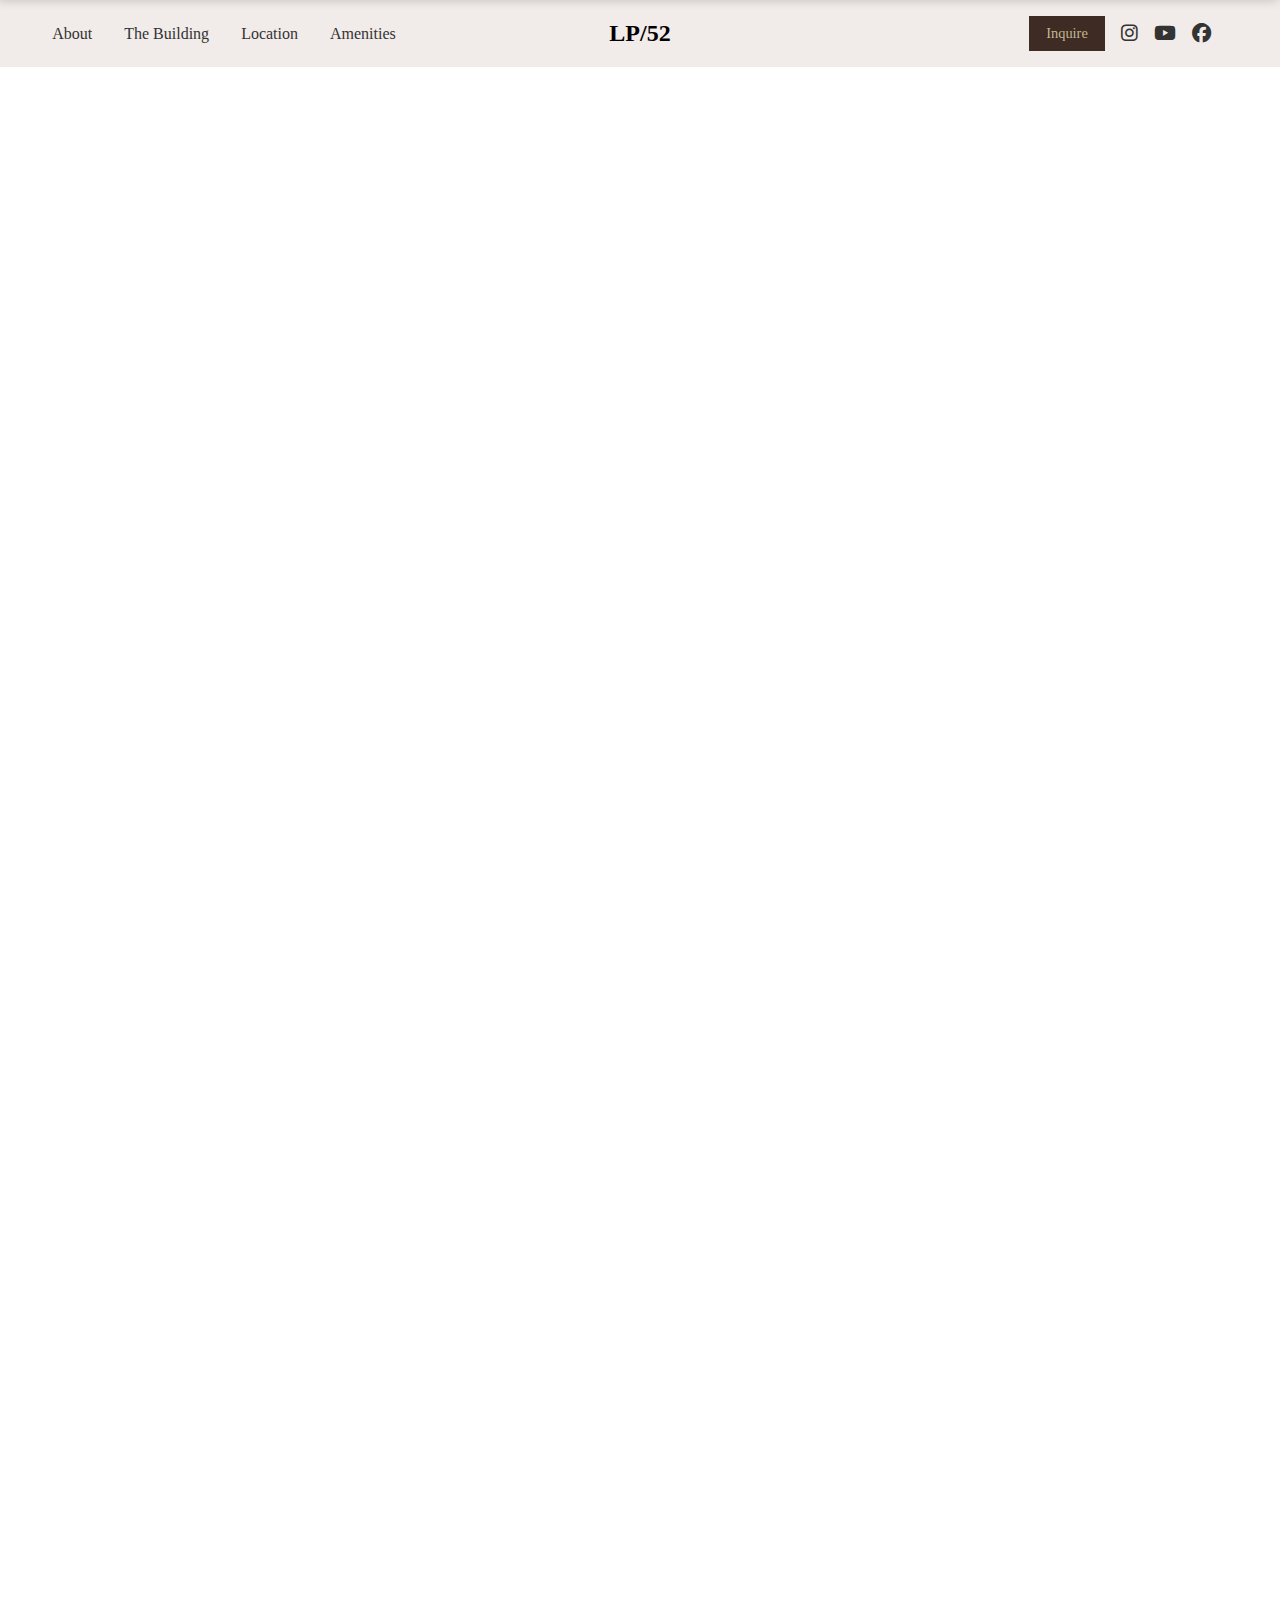
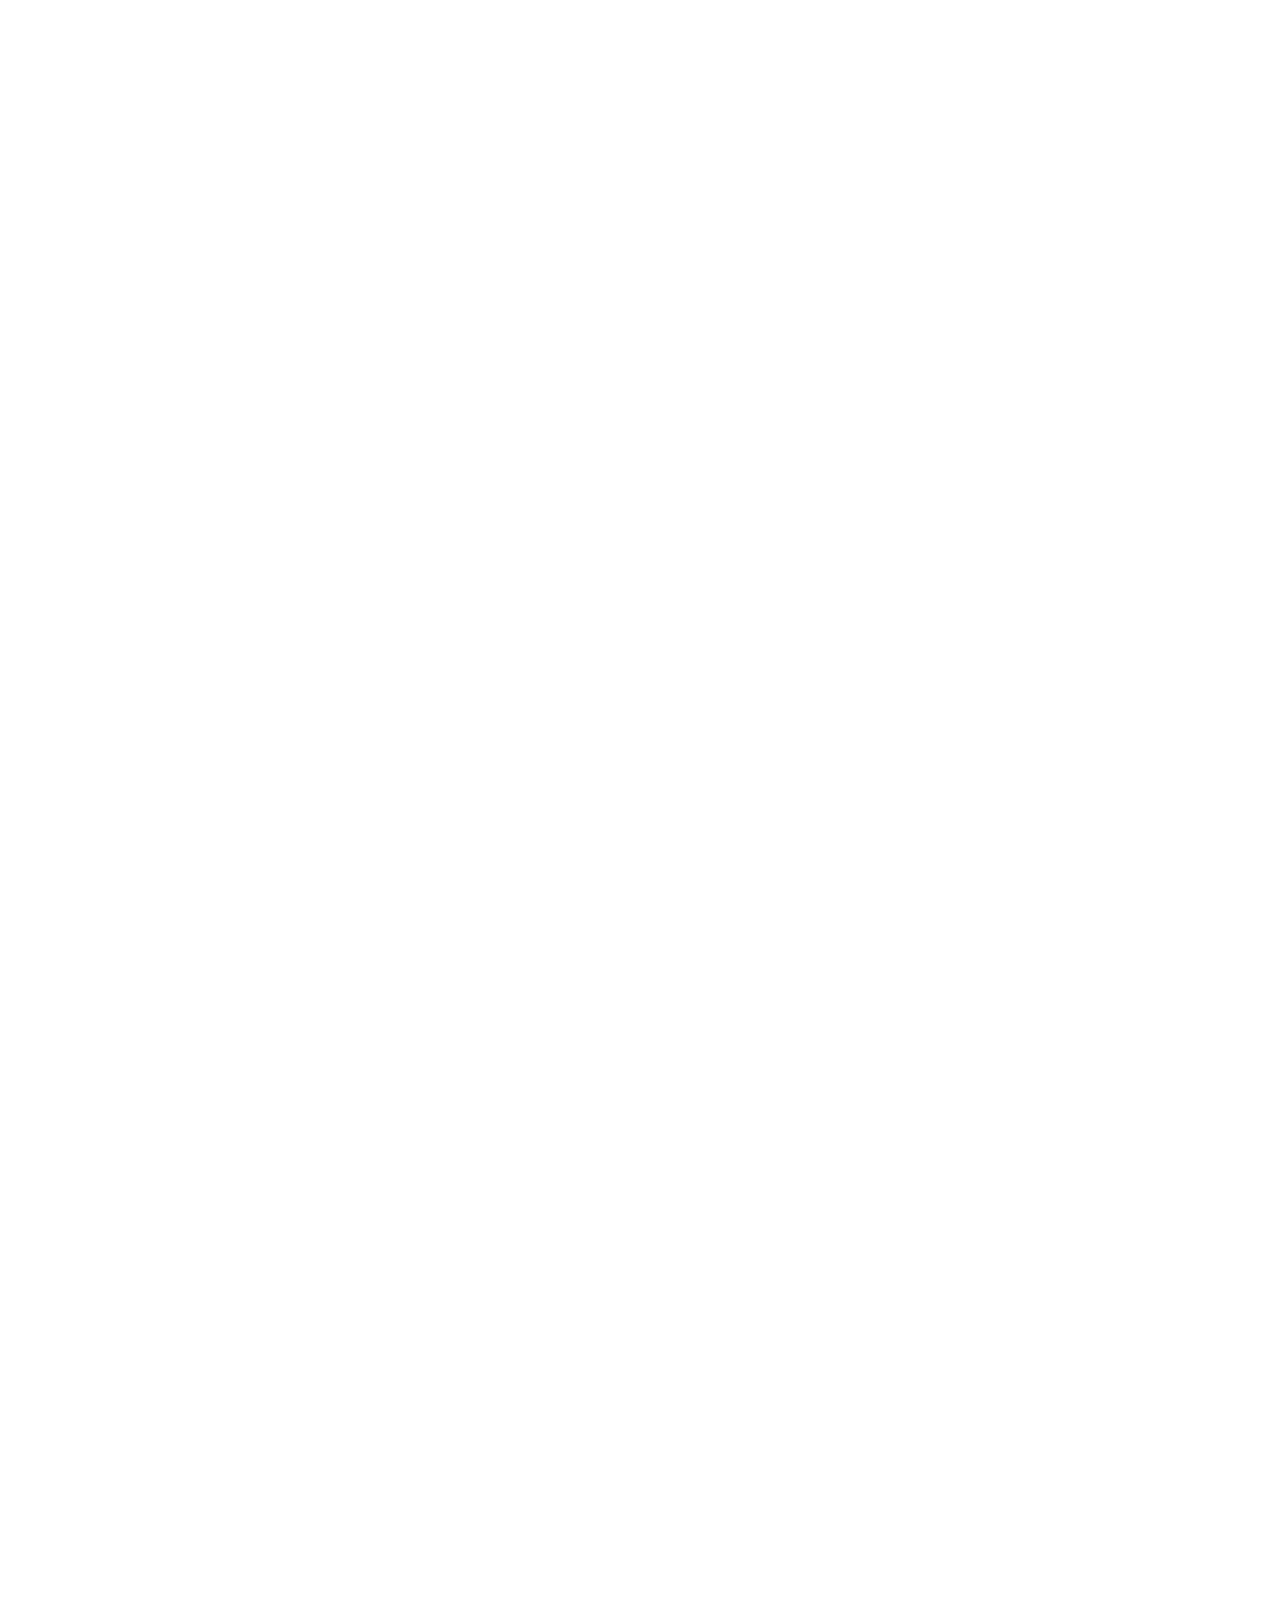
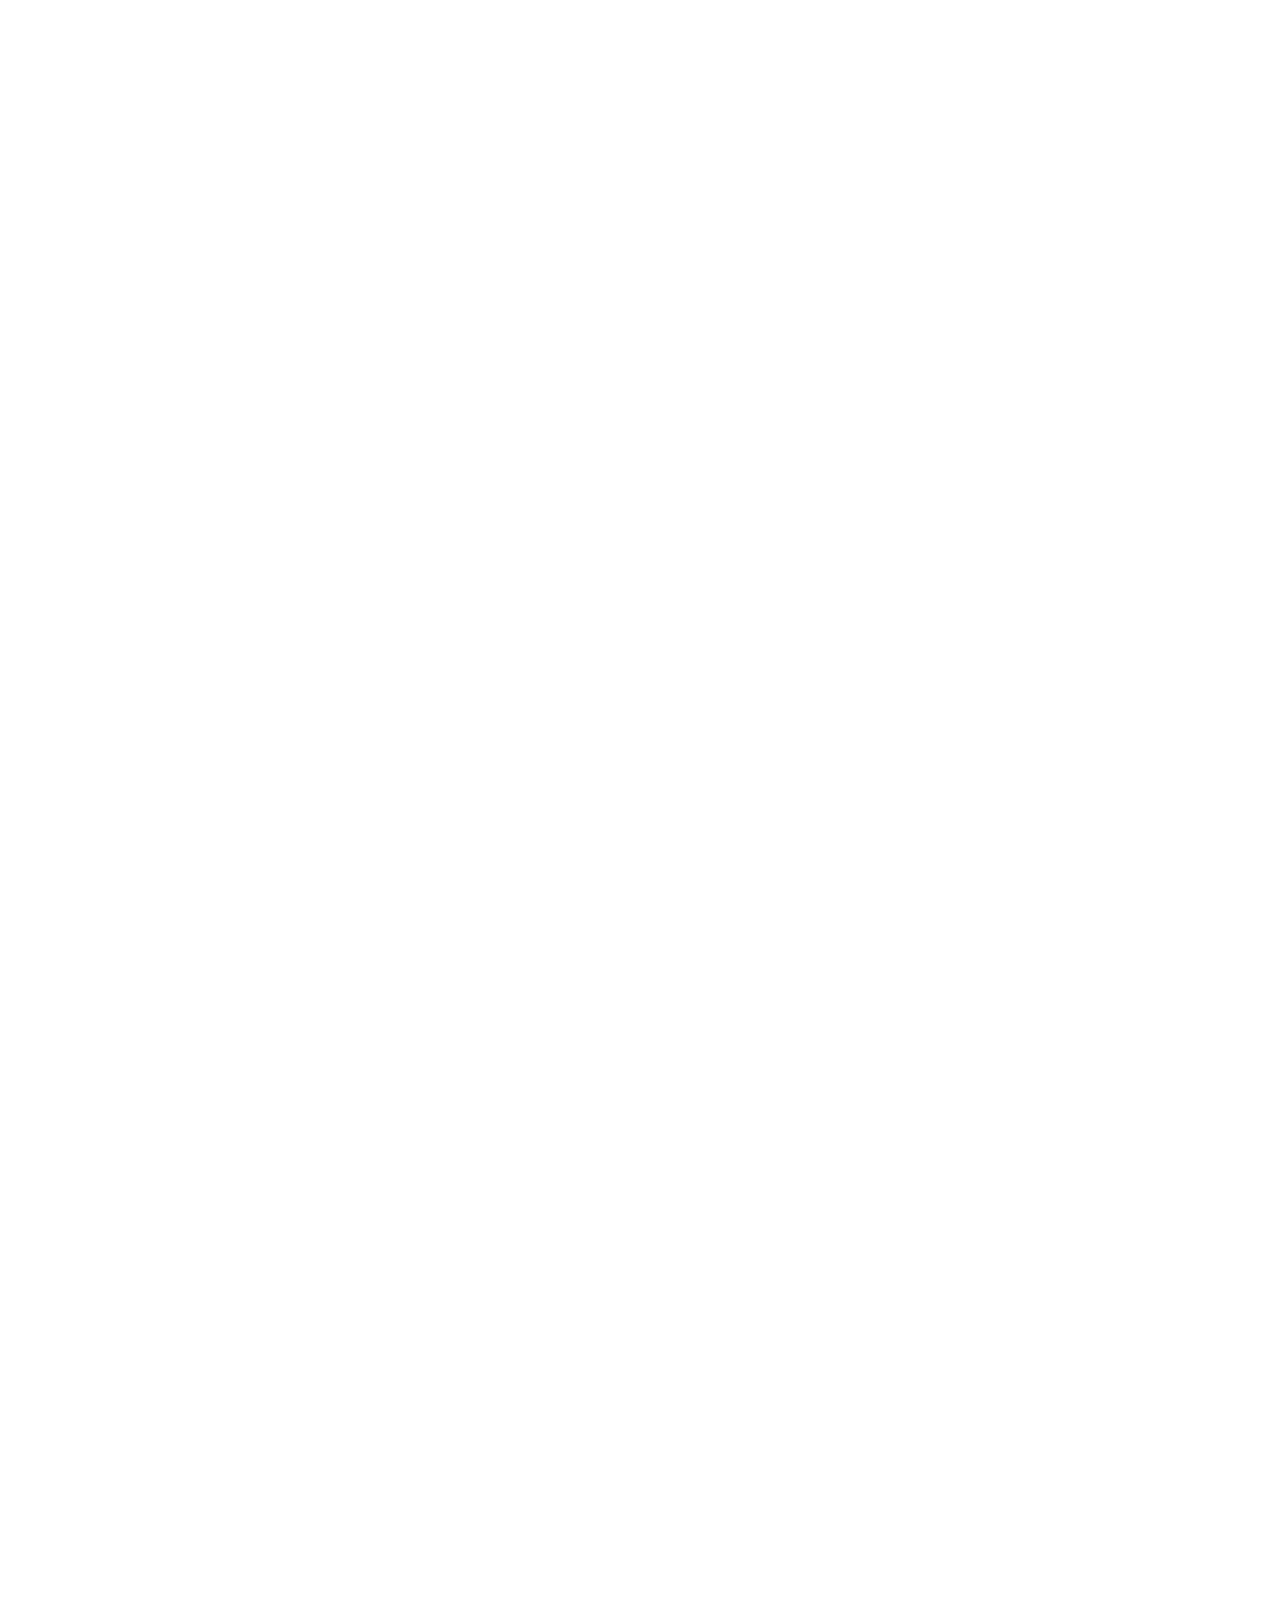
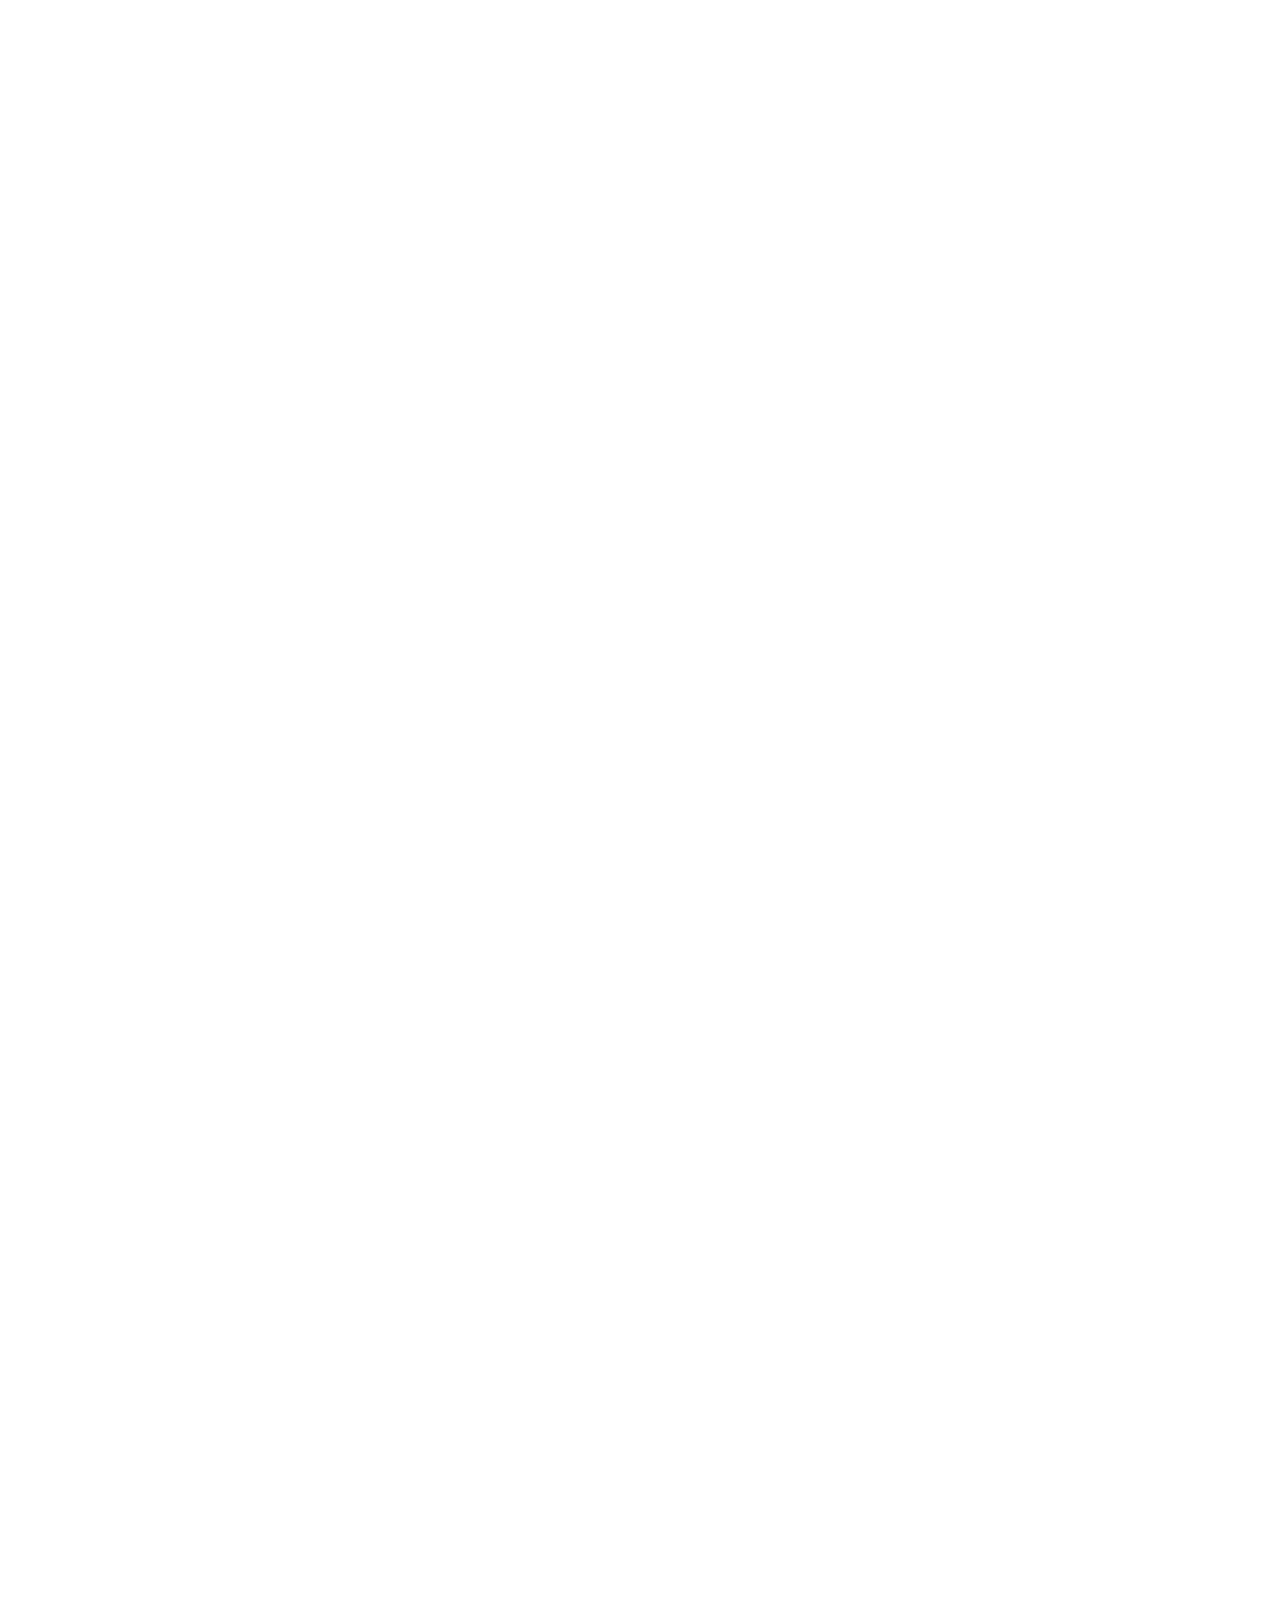
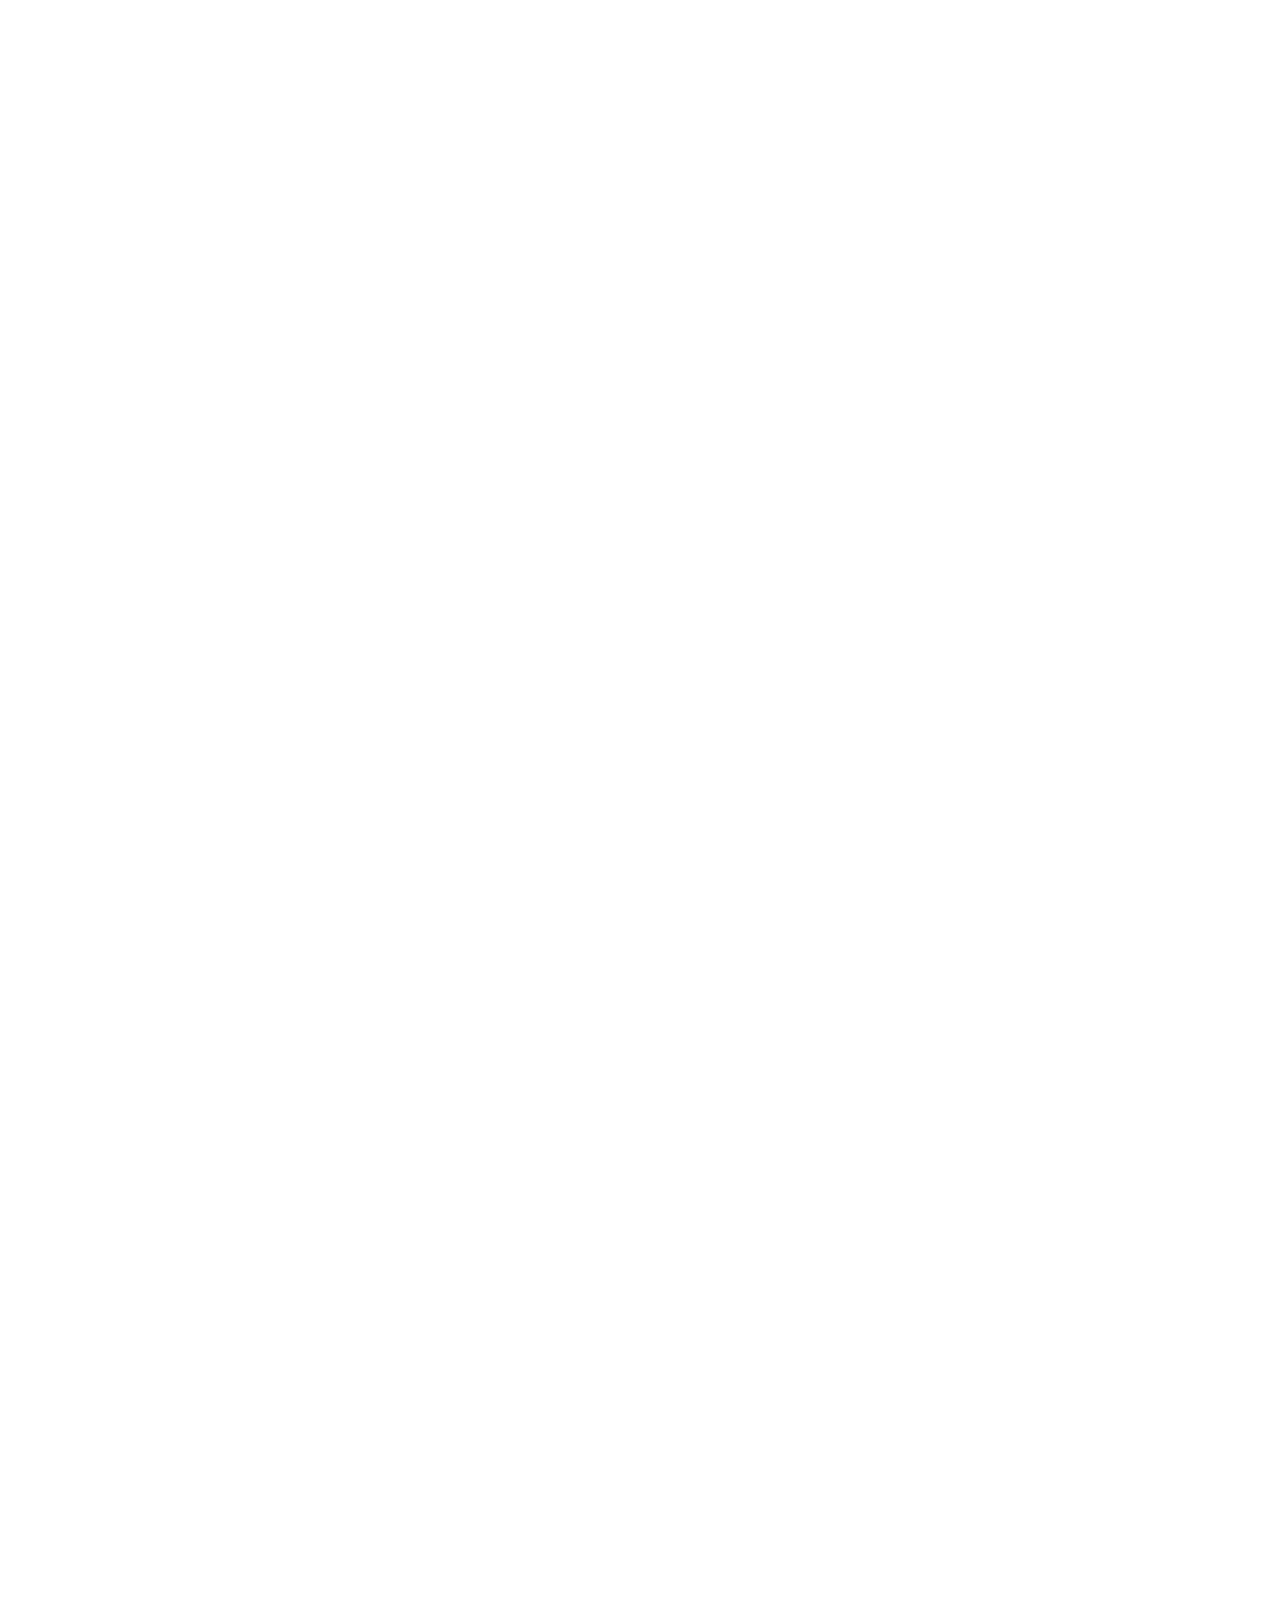
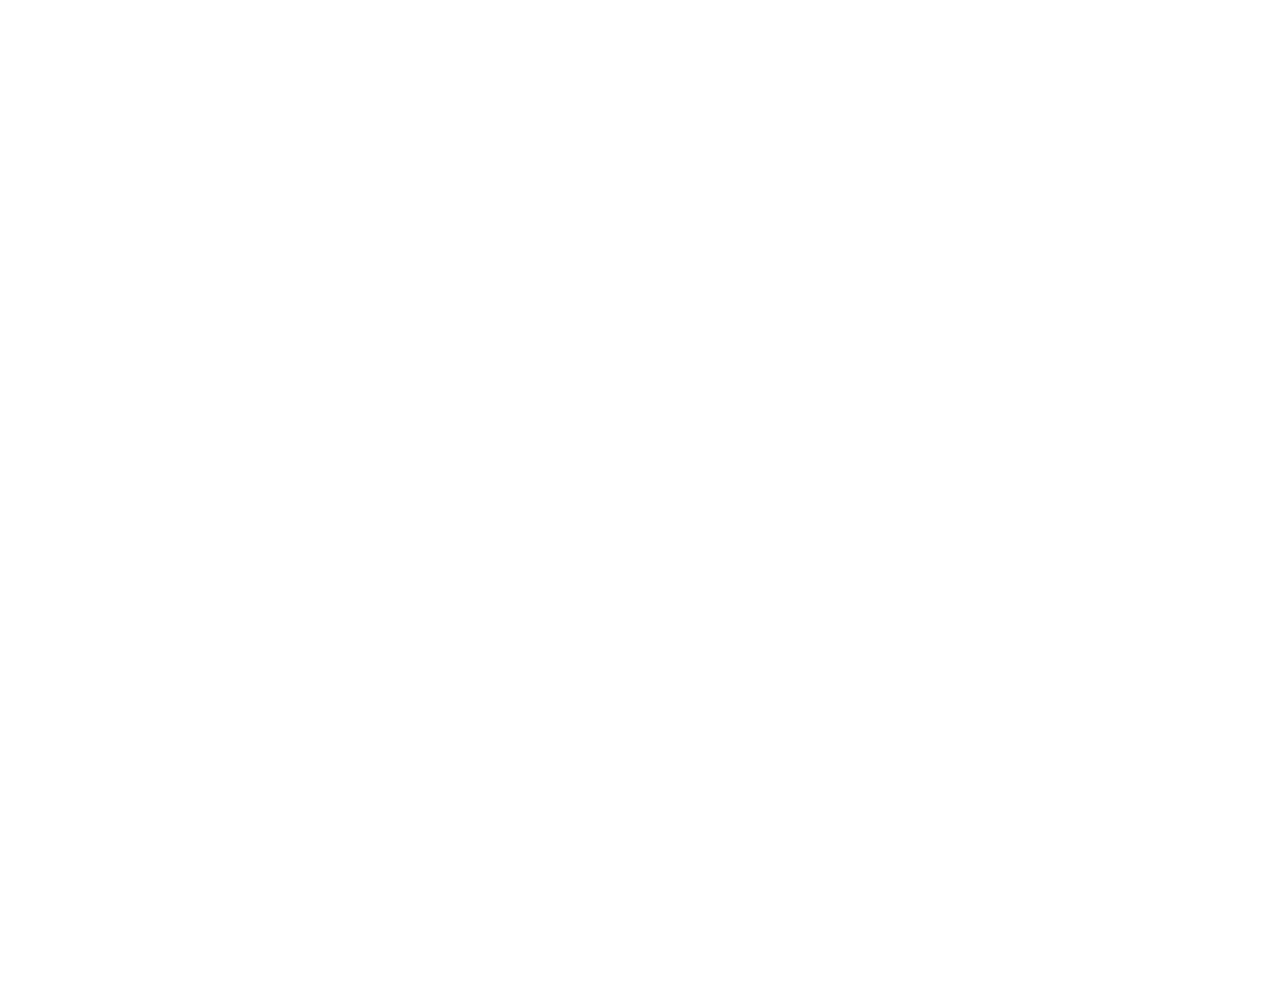
<file: custom.html>
<!-- <!DOCTYPE html>
<html lang="en">
  <head>
    <meta charset="UTF-8" />
    <meta name="viewport" content="width=device-width, initial-scale=1.0" />
    <title>Image Slider</title>

    <style>
      body {
        font-family: Arial, sans-serif;
        background: #f4f4f9;
        margin: 0;
        padding: 0;
      }
      .container {
        max-width: 900px;
        margin: 50px auto;
        padding: 20px;
        background: #fff;
        border-radius: 10px;
        box-shadow: 0 4px 10px rgba(0, 0, 0, 0.1);
      }
      .slick-slider img {
        width: 100%;
        height: auto;
        border-radius: 0px;
      }
      .slider-title {
        text-align: center;
        font-size: 24px;
        font-weight: bold;
        color: #333;
        margin-bottom: 20px;
      }
      .slick-dots {
        bottom: 15px;
      }
      .slick-dots li button:before {
        font-size: 12px;
        color: rgba(0, 0, 0, 0.4);
        transition: all 0.3s ease;
      }
      .slick-dots li.slick-active button:before {
        color: #333;
      }
      .slick-dots li button:focus {
        outline: none;
      }
      .slick-dots li button:hover:before {
        color: #555;
      }
    </style>
  </head>
  <body>
    <div class="container">
      <div class="slider-title">Simple Image Slider with Dots Navigation</div>
      <div class="slick-slider">
        <div>
          <img src="https://placehold.co/600x400@2x.png" alt="Slide 1" />
        </div>
        <div>
          <img src="https://placehold.co/600x400@2x.png" alt="Slide 2" />
        </div>
        <div>
          <img src="https://placehold.co/600x400@2x.png" alt="Slide 3" />
        </div>
      </div>
    </div>
    <script>
      $(document).ready(function () {
        $(".slick-slider").slick({
          autoplay: true,
          autoplaySpeed: 2000,
          dots: true,
          arrows: false,
          infinite: true,
          speed: 500,
          slidesToShow: 1,
          slidesToScroll: 1,
        });
      });
    </script>
  </body>
</html> -->

<!DOCTYPE html>
<html lang="en">
  <head>
    <meta charset="UTF-8" />
    <meta name="viewport" content="width=device-width, initial-scale=1.0" />
    <link
      rel="stylesheet"
      href="https://cdnjs.cloudflare.com/ajax/libs/font-awesome/6.7.2/css/all.min.css"
    />

    <link rel="stylesheet" href="/css/styles.css" />
    <title>Responsive Navbar</title>
  </head>
  <body>
    <header>
      <nav id="header">
        <!-- Left: Desktop Menu -->
        <div class="nav-menu">
          <a class="link_tag" href="#section__1">About</a>
          <a class="link_tag" href="#section__2">The Building</a>
          <a class="link_tag" href="#section__6">Location</a>
          <a class="link_tag" href="#section__9">Amenities</a>
        </div>

        <!-- Centered Title -->
        <h1 class="nav-title">LP/52</h1>

        <!-- Right: Inquire Button & Social Icons -->
        <div class="nav-right">
          <a class="Inquire__button" href="#section__11">Inquire</a>
          <div class="social-icons">
            <a href="#"><i class="fa-brands fa-instagram"></i></a>
            <a href="#"><i class="fa-brands fa-youtube"></i></a>
            <a href="#"><i class="fa-brands fa-facebook"></i></a>
          </div>
        </div>

        <!-- Mobile Menu Icon -->
        <div class="menu-icon" id="menuIcon">
          <span></span>
          <span></span>
          <span></span>
        </div>
      </nav>

      <!-- Mobile Menu -->
      <div class="mobile-menu" id="mobileMenu">
        <ul>
          <li><a href="#section__1">About</a></li>
          <li><a href="#section__2">The Building</a></li>
          <li><a href="#section__6">Location</a></li>
          <li><a href="#section__9">Amenities</a></li>
          <li><a class="Inquire__button" href="#section__11">Inquire</a></li>
        </ul>
        <div class="social-icons">
          <a href="#"><i class="fa-brands fa-instagram"></i></a>
          <a href="#"><i class="fa-brands fa-youtube"></i></a>
          <a href="#"><i class="fa-brands fa-facebook"></i></a>
        </div>
      </div>
    </header>
    <section style="height: 1000vh"></section>

    <script>
      const menuIcon = document.getElementById("menuIcon");
      const mobileMenu = document.getElementById("mobileMenu");
      const menuLinks = document.querySelectorAll(".mobile-menu a"); // Select all menu links
      const closeMenuBtn = document.querySelector(".Inquire__button"); // Ensure button is selected
      const header = document.getElementById("header");

      function toggleMenu() {
        menuIcon.classList.toggle("active"); // Toggle X animation
        mobileMenu.classList.toggle("active"); // Toggle menu visibility
      }

      // Clicking the menu icon opens/closes the menu
      menuIcon.addEventListener("click", toggleMenu);

      // Clicking any menu link closes the menu and scrolls to section
      menuLinks.forEach((link) => {
        link.addEventListener("click", (e) => {
          const target = link.getAttribute("href");
          if (target.startsWith("#")) {
            e.preventDefault(); // Prevent default jump
            const section = document.querySelector(target);
            if (section) {
              section.scrollIntoView({ behavior: "smooth" }); // Smooth scroll
            }
          }
          toggleMenu(); // Close menu after clicking
        });
      });

      // Clicking the "Inquire" button closes the menu
      if (closeMenuBtn) {
        closeMenuBtn.addEventListener("click", (e) => {
          e.preventDefault(); // Prevent default link behavior
          toggleMenu();
        });
      }

      // JavaScript for Scroll Logic
      let lastScrollPosition = 0;
      const scrollThreshold = 10; // Prevents flickering when slightly scrolling

      window.addEventListener("scroll", () => {
        const currentScrollPosition = window.pageYOffset;

        if (
          Math.abs(currentScrollPosition - lastScrollPosition) > scrollThreshold
        ) {
          if (currentScrollPosition > lastScrollPosition) {
            // Scrolling down - hide the header
            header.classList.add("hidden");
          } else {
            // Scrolling up - show the header
            header.classList.remove("hidden");
          }
          lastScrollPosition = currentScrollPosition;
        }
      });
    </script>
  </body>
</html>
</file>
<file: css/styles.css>
* {
  box-sizing: border-box;
  margin: 0;
  padding: 0;
}

html {
  scroll-behavior: smooth;
}

header {
  position: fixed;
  width: 100vw;
  top: 0;
  background-color: rgb(241, 235, 233);
  z-index: 1000;
  overflow: hidden;
  /* Navbar Left (Menu) */
  /* Centered H1 */
  /* Right Side: Buttons & Socials */
  /* Menu Icon (Hidden on Desktop) */
  /* X Animation for Menu Icon */
  /* Fullscreen Mobile Menu */
}
header nav {
  display: grid;
  width: 100%;
  place-items: center;
  grid-template-columns: repeat(3, 1fr);
  padding: 1rem;
  align-items: center;
  position: relative;
  transition: transform 0.3s ease-in-out !important;
}
header nav.hidden {
  transform: translateY(-100%) !important; /* Slide the header out of view */
  display: none;
}
header .link_tag {
  text-wrap: nowrap;
  position: relative; /* Ensures the pseudo-element is positioned relative to the link */
  color: rgb(62, 43, 36); /* Text color */
  text-decoration: none; /* Removes default underline */
  display: inline-block;
}
header .link_tag::after {
  content: ""; /* Empty content for the pseudo-element */
  position: absolute;
  left: 0;
  bottom: 0;
  width: 0;
  height: 2px;
  background-color: rgb(62, 43, 36);
  transition: width 0.3s;
}
header .link_tag:hover::after {
  width: 100%; /* Expands the underline to the full width of the link on hover */
}
header .nav-menu {
  display: flex;
  gap: 2rem;
}
header .nav-menu a {
  text-decoration: none;
  color: #333;
  font-size: 1rem;
}
header .nav-title {
  font-size: 1.5rem;
  font-weight: bold;
  text-align: center;
  flex-grow: 1;
}
header .nav-right {
  display: flex;
  align-items: center;
  gap: 1rem;
  margin-left: 8rem;
}
header .Inquire__button {
  padding: 8px 16px;
  background-color: rgb(62, 43, 36);
  color: rgb(196, 182, 147) !important;
  border: 1px solid rgb(62, 43, 36);
  text-decoration: none;
  font-size: 0.9rem;
  transition: 0.2s;
}
header .Inquire__button:hover {
  background-color: rgb(196, 182, 147) !important;
  color: rgb(62, 43, 36) !important;
}
header .social-icons a {
  color: #333;
  font-size: 1.2rem;
}
header .social-icons {
  display: flex;
  gap: 1rem;
}
header .menu-icon {
  display: none;
  flex-direction: column;
  gap: 5px;
  cursor: pointer;
  z-index: 10;
}
header .menu-icon span {
  width: 30px;
  height: 3px;
  background-color: #333;
  transition: 0.3s ease;
}
header .menu-icon.active span:nth-child(1) {
  transform: rotate(-45deg) translateY(11px);
}
header .menu-icon.active span:nth-child(2) {
  opacity: 0; /* Hide middle bar */
}
header .menu-icon.active span:nth-child(3) {
  transform: rotate(45deg) translateY(-11px);
}
header .mobile-menu {
  position: fixed;
  top: -100%;
  right: 0;
  width: 100%;
  height: 100vh;
  background-color: #d1b996;
  display: flex;
  justify-content: center;
  align-items: center;
  display: flex;
  flex-direction: column;
  transition: top 0.3s ease-in-out;
  box-shadow: -2px 0 10px rgba(0, 0, 0, 0.2);
}
header .mobile-menu.active {
  top: 0;
}
header .mobile-menu ul {
  list-style: none;
  padding: 0;
  margin: 0;
  text-align: center;
}
header .mobile-menu li {
  margin: 20px 0;
}
header .mobile-menu a {
  text-decoration: none;
  color: #333;
  font-size: 1.5rem;
}

main {
  overflow: hidden;
}
main .chatbot-button {
  position: fixed;
  bottom: 20px;
  right: 20px;
  background: rgb(100, 90, 65);
  color: white;
  border: 1px solid rgb(241, 235, 233);
  padding: 10px 20px;
  border-radius: 20px;
  cursor: pointer;
  z-index: 1000;
}
main .chatbot-container {
  display: none;
  position: fixed;
  bottom: 80px;
  right: 20px;
  width: 300px;
  background: #f3e0c5;
  border-radius: 10px;
  box-shadow: 0 0 10px rgba(0, 0, 0, 0.2);
  padding: 15px;
  z-index: 1000;
}
main .chatbot-header {
  display: flex;
  justify-content: space-between;
  align-items: start;
  flex-direction: column;
}
main .close-chatbot {
  cursor: pointer;
  font-size: 20px;
  position: absolute;
  top: 15px;
  right: 15px;
}
main .chatbot-body {
  display: block;
  margin-top: 10px;
  height: 200px;
  overflow-y: auto;
  border: 1px solid #ccc;
  padding: 10px;
  background: white;
  border-radius: 5px;
}
main .chatbot-input {
  width: calc(100% - 20px);
  padding: 8px;
  margin-top: 10px;
  border: 1px solid #ccc;
  border-radius: 5px;
}
main .chatbot-submit {
  width: 100%;
  background: #6b4f36;
  color: white;
  border: none;
  padding: 10px;
  margin-top: 10px;
  border-radius: 5px;
  cursor: pointer;
}
main .message {
  margin: 20px 0;
  padding: 10px;
  border-radius: 5px;
  position: relative;
  background-color: rgb(196, 182, 147);
  color: rgb(62, 43, 36);
}
main .timestamp {
  font-size: 12px;
  color: gray;
  position: absolute;
  top: -15px;
  left: 0;
}
main .parallax-container {
  position: absolute; /* or fixed depending on use case */
  top: 0;
  left: 0;
  width: 100%;
  min-height: 100vh;
  z-index: -1; /* On top of background, but below real content */
  pointer-events: none; /* Crucial! This makes it ignore mouse clicks */
  overflow: hidden;
  transition: 0.3s;
}
main .parallax-image {
  width: 100%;
  min-height: 100vh;
  pointer-events: auto; /* Let the image still react to JS hover */
  transition: 0.3s;
}
main .hero__text {
  display: flex;
  flex-direction: column;
  padding: 7rem;
  color: rgb(62, 43, 36);
}
main .hero__text h1 {
  font-size: 6.5rem;
  text-transform: uppercase;
}
main .hero__text p {
  font-size: 2rem;
}
main .hero__text-2 {
  display: flex;
  flex-direction: column;
  padding: 0rem 7rem;
}
main .hero__text-2 a {
  border: 1px solid rgb(62, 43, 36);
  background-color: rgb(62, 43, 36);
  color: rgb(196, 182, 147);
  padding: 0.5rem 1.5rem;
  display: block;
  max-width: 110px;
  white-space: nowrap;
  text-decoration: none;
  transition: 0.2s;
}
main .hero__text-2 a:hover {
  background-color: rgb(196, 182, 147);
  color: rgb(62, 43, 36);
}
main .section__1 {
  padding: 1rem;
  background-color: rgb(241, 235, 233);
  display: flex;
  justify-content: center;
  align-items: center;
  display: flex;
  flex-direction: column;
  height: -moz-fit-content;
  height: fit-content;
}
main .section__1 .section__text {
  height: -moz-fit-content;
  height: fit-content;
  max-width: 990px;
  width: 100%;
  padding: 1rem;
  margin-top: 6rem;
  color: rgb(62, 43, 36);
}
main .section__1 .section__text .text {
  font-size: 3rem;
}
main .section__1 .section__image {
  margin: 5rem;
  display: grid;
  grid-template-columns: repeat(2, 1fr);
  place-items: center;
  height: auto;
  gap: 25vw;
}
main .section__1 .section__image .section__1__img__1 {
  max-width: 300px;
  margin-right: auto;
}
main .section__1 .section__image .section__1__img__2 {
  max-width: 200px;
  margin-left: auto;
}
main .section__2 {
  padding: 1rem;
  background-color: rgb(196, 182, 147);
  display: flex;
  justify-content: center;
  align-items: center;
  display: flex;
  flex-direction: column;
  height: -moz-fit-content;
  height: fit-content;
}
main .section__2 .section__text_2 {
  height: -moz-fit-content;
  height: fit-content;
  max-width: 990px;
  width: 100%;
  padding: 1rem;
  margin-top: 6rem;
  color: rgb(62, 43, 36);
}
main .section__2 .section__text_2 .text_2 {
  font-size: 3rem;
}
main .section__2 .section__image_2 {
  margin-top: 5rem;
  display: grid;
  grid-template-columns: repeat(2, 1fr);
  gap: 6rem;
  place-items: center;
  height: auto;
}
main .section__2 .section__image_2 img {
  max-width: 500px;
  width: 100%;
}
main .section__2 .grid {
  display: grid;
  grid-template-columns: repeat(4, 1fr);
  padding: 4rem;
  gap: 2.5rem;
  place-items: center;
  align-items: start;
  justify-items: start;
  color: rgb(62, 43, 36);
}
main .section__2 .grid .text_big {
  font-size: 2.5rem;
}
main .section__2 .grid .text_small {
  font-size: 1.2rem;
  max-width: 300px;
  width: 100%;
}
main .section__2 .grid .flex_section {
  display: flex;
  flex-direction: column;
  gap: 0.5rem;
  font-size: 1.2rem;
}
main .section__2 .grid .flex_links {
  display: flex;
  flex-direction: column;
  gap: 1rem;
}
main .section__2 .grid .flex_links a {
  border: 1px solid rgb(62, 43, 36);
  text-decoration: none;
  color: rgb(62, 43, 36);
  padding: 0.8rem;
  text-align: center;
}
main .section__2 .grid .flex_links .link_1 {
  color: rgb(196, 182, 147);
  background-color: rgb(62, 43, 36);
  transition: 0.3s;
}
main .section__2 .grid .flex_links .link_1:hover {
  background-color: rgb(196, 182, 147);
  color: rgb(62, 43, 36);
}
main .section__2 .grid .flex_links .link_2 {
  transition: 0.3s;
}
main .section__2 .grid .flex_links .link_2:hover {
  color: rgb(196, 182, 147);
  background-color: rgb(62, 43, 36);
}
main .section__3 {
  padding: 1rem;
  background-color: rgb(100, 90, 65);
  display: flex;
  justify-content: center;
  align-items: center;
  display: flex;
  flex-direction: column;
  height: -moz-fit-content;
  height: fit-content;
}
main .section__3 .section__image_3 {
  margin-top: 5rem;
  display: grid;
  grid-template-columns: repeat(2, 1fr);
  gap: 6rem;
  place-items: center;
  height: auto;
}
main .section__3 .section__image_3 img {
  max-width: 500px;
  width: 100%;
}
main .section__3 .grid {
  display: grid;
  grid-template-columns: repeat(4, 1fr);
  padding: 4rem;
  gap: 2.5rem;
  place-items: center;
  align-items: start;
  justify-items: start;
  color: rgb(62, 43, 36);
  color: rgb(241, 235, 233);
}
main .section__3 .grid .text_big {
  font-size: 2.5rem;
}
main .section__3 .grid .text_small {
  font-size: 1.2rem;
  max-width: 300px;
  width: 100%;
}
main .section__3 .grid .flex_section {
  display: flex;
  flex-direction: column;
  gap: 0.5rem;
  font-size: 1.2rem;
}
main .section__3 .grid .flex_links {
  display: flex;
  flex-direction: column;
  gap: 1rem;
}
main .section__3 .grid .flex_links a {
  border: 1px solid rgb(241, 235, 233);
  text-decoration: none;
  color: rgb(62, 43, 36);
  padding: 0.8rem;
  text-align: center;
}
main .section__3 .grid .flex_links .link_1 {
  color: rgb(62, 43, 36);
  background-color: rgb(241, 235, 233);
  transition: 0.3s;
}
main .section__3 .grid .flex_links .link_1:hover {
  background-color: rgb(100, 90, 65);
  color: rgb(241, 235, 233);
}
main .section__3 .grid .flex_links .link_2 {
  color: rgb(62, 43, 36);
  background-color: rgb(196, 182, 147);
  transition: 0.3s;
}
main .section__3 .grid .flex_links .link_2:hover {
  color: rgb(196, 182, 147);
  background-color: rgb(62, 43, 36);
  border: 1px solid rgb(62, 43, 36);
}
main .section__4 {
  padding: 1rem;
  background-color: rgb(62, 43, 36);
  display: flex;
  justify-content: center;
  align-items: center;
  display: flex;
  flex-direction: column;
  height: -moz-fit-content;
  height: fit-content;
}
main .section__4 .section__image_3 {
  margin-top: 5rem;
  display: grid;
  grid-template-columns: repeat(2, 1fr);
  gap: 6rem;
  place-items: center;
  height: auto;
}
main .section__4 .section__image_3 img {
  max-width: 500px;
  width: 100%;
}
main .section__4 .grid {
  display: grid;
  grid-template-columns: repeat(4, 1fr);
  padding: 4rem;
  gap: 2.5rem;
  place-items: center;
  align-items: start;
  justify-items: start;
  color: rgb(62, 43, 36);
  color: rgb(196, 182, 147);
}
main .section__4 .grid .text_big {
  font-size: 2.5rem;
}
main .section__4 .grid .text_small {
  font-size: 1.2rem;
  max-width: 300px;
  width: 100%;
}
main .section__4 .grid .flex_section {
  display: flex;
  flex-direction: column;
  gap: 0.5rem;
  font-size: 1.2rem;
}
main .section__4 .grid .flex_links {
  display: flex;
  flex-direction: column;
  gap: 1rem;
}
main .section__4 .grid .flex_links a {
  border: 1px solid rgb(241, 235, 233);
  text-decoration: none;
  color: rgb(62, 43, 36);
  padding: 0.8rem;
  text-align: center;
}
main .section__4 .grid .flex_links .link_1 {
  color: rgb(62, 43, 36);
  background-color: rgb(196, 182, 147);
  transition: 0.3s;
}
main .section__4 .grid .flex_links .link_1:hover {
  background-color: rgb(62, 43, 36);
  color: rgb(241, 235, 233);
}
main .section__4 .grid .flex_links .link_2 {
  color: rgb(196, 182, 147);
  background-color: rgb(62, 43, 36);
  transition: 0.3s;
}
main .section__4 .grid .flex_links .link_2:hover {
  color: rgb(62, 43, 36);
  background-color: rgb(196, 182, 147);
  border: 1px solid rgb(62, 43, 36);
}
main .section__5 {
  background-color: rgb(241, 235, 233);
  padding: 6.5rem;
  gap: 5rem;
  display: flex;
  justify-content: center;
  align-items: center;
  flex-direction: column;
}
main .section__5 .section__5_text {
  font-size: 3rem;
  color: rgb(62, 43, 36);
  max-width: 990px;
  width: 100%;
  text-align: center;
}
main .section__5 .section__5__img__1 {
  margin-right: auto;
  max-width: 200px;
  width: 100%;
}
main .section__5 .section__5__img__2 {
  margin-left: auto;
  max-width: 300px;
  width: 100%;
}
main .section__6 {
  padding: 1rem;
  display: flex;
  flex-direction: column;
  justify-content: center;
  align-items: center;
  background-color: rgb(196, 182, 147);
  gap: 4rem;
}
main .section__6 .txt {
  margin-top: 5rem;
}
main .section__6 .__min {
  display: grid;
  grid-template-columns: repeat(3, 1fr);
  place-items: center;
  text-align: center;
  width: 100%;
  gap: 5rem;
  text-wrap: nowrap;
}
main .section__6 .__min .__mins {
  font-size: 2.5rem;
  color: rgb(62, 43, 36);
  width: 100%;
}
main .section__6 img {
  max-width: 800px;
  width: 100%;
}

.section__7 {
  padding: 1rem;
  background-color: rgb(196, 182, 147);
  display: grid;
  grid-template-columns: repeat(2, 1fr);
  place-items: center;
  padding-top: 4rem;
}
.section__7 .section__7__text {
  display: flex;
  flex-direction: column;
  align-self: start;
  gap: 2rem;
  max-width: 450px;
  margin-top: 4rem;
}
.section__7 .section__7__text h4 {
  font-size: 3.2rem;
  font-weight: 400;
}
.section__7 img {
  max-width: 450px;
  width: 100%;
}

.section__8 {
  background-color: rgb(196, 182, 147);
  display: grid;
  grid-template-columns: repeat(2, 1fr);
  place-items: center;
  padding: 4rem;
}
.section__8 .section__7__text {
  display: flex;
  flex-direction: column;
  align-self: start;
  gap: 2rem;
  max-width: 450px;
  margin-top: 4rem;
}
.section__8 .section__7__text h4 {
  font-size: 3.2rem;
  font-weight: 400;
}
.section__8 img {
  max-width: 450px;
  width: 100%;
}

.section__9 {
  padding: 1rem;
  background-color: rgb(241, 235, 233);
  margin: 0;
  color: rgb(62, 43, 36);
}
.section__9 .section__9__text {
  padding: 3rem;
}
.section__9 .section__9__text h1 {
  font-size: 2.5rem;
  max-width: 550px;
  width: 100%;
}
.section__9 .container {
  width: 100%;
  padding: 20px;
  background-color: rgb(241, 235, 233);
  border-radius: 10px;
  box-shadow: 0 4px 10px rgba(0, 0, 0, 0.1);
}
.section__9 .slick-slider img {
  width: 100%;
  height: 100%;
  -o-object-fit: cover;
     object-fit: cover;
  max-height: 500px;
  cursor: grab;
  border-radius: 0px;
}
.section__9 .slider-title {
  text-align: center;
  font-size: 24px;
  font-weight: bold;
  color: #333;
  margin-bottom: 20px;
}
.section__9 .slick-dots {
  bottom: 15px;
}
.section__9 .slick-dots li button:before {
  font-size: 12px;
  color: rgba(0, 0, 0, 0.4);
  transition: all 0.3s ease;
}
.section__9 .slick-dots li.slick-active button:before {
  color: #333;
}
.section__9 .slick-dots li button:focus {
  outline: none;
}
.section__9 .slick-dots li button:hover:before {
  color: #555;
}

.section__10 {
  padding: 5rem;
  height: -moz-fit-content;
  height: fit-content;
  background-color: rgb(196, 182, 147);
  color: rgb(62, 43, 36);
  display: flex;
  justify-content: center;
  align-items: center;
  flex-direction: column;
}
.section__10 .section__10__text {
  display: flex;
  justify-content: center;
  align-items: center;
  flex-direction: column;
  gap: 1.5rem;
  max-width: 800px;
  text-align: center;
}
.section__10 h1 {
  font-size: 3rem;
}
.section__10 p {
  font-size: 1.1rem;
}
.section__10 button {
  max-width: 120px;
  min-height: 40px;
  width: 100%;
  border: none;
  background-color: rgb(62, 43, 36);
  color: rgb(196, 182, 147);
  cursor: pointer;
  transition: 0.2s;
}
.section__10 button:hover {
  background-color: rgb(196, 182, 147);
  color: rgb(62, 43, 36);
  border: 1px solid rgb(62, 43, 36);
}

.bg-image {
  background-image: url("../images/images (16).avif");
  background-size: cover; /* Ensures the image covers the entire section */
  background-position: center; /* Centers the image */
  background-attachment: fixed;
  height: 100vh; /* Example height for a hero section */
  max-width: 100%;
}

.section__11 {
  background-color: rgb(62, 43, 36);
  height: -moz-fit-content;
  height: fit-content;
  padding: 1rem;
  color: rgb(196, 182, 147);
  display: flex;
  justify-content: center;
  align-items: center;
  flex-direction: column;
  gap: 2rem;
}
.section__11 .input__form {
  display: flex;
  flex-direction: row;
  gap: 1rem;
}
.section__11 #form__action {
  display: flex;
  flex-direction: column;
  gap: 2rem;
}
.section__11 #form__action input {
  outline: none;
  border: none;
  color: rgb(196, 182, 147);
  max-width: 250px !important;
  width: 100%;
  height: 40px;
  border-bottom: 2px solid rgb(196, 182, 147);
  background-color: rgb(62, 43, 36);
}
.section__11 #form__action select {
  outline: none;
  border: none;
  color: rgb(196, 182, 147);
  max-width: 250px !important;
  width: 100%;
  height: 40px;
  border-bottom: 2px solid rgb(196, 182, 147);
  background-color: rgb(62, 43, 36);
}
.section__11 button {
  height: 40px;
  border: 1px solid rgb(196, 182, 147);
  background-color: rgb(196, 182, 147);
  cursor: pointer;
}
.section__11 button:hover {
  background-color: rgb(62, 43, 36);
  color: rgb(196, 182, 147);
}
.section__11 .error {
  border: 1px solid red;
}
.section__11 .error-message {
  color: red;
  font-size: 12px;
  margin-top: 5px !important;
}
.section__11 .section__11__text__1 {
  display: flex;
  flex-direction: column;
  gap: 1rem;
  text-align: center;
  max-width: 500px;
  width: 100%;
}
.section__11 .section__11__text__1 h1 {
  font-size: 3rem;
  margin-top: 3rem;
}

footer {
  height: 20vh;
  display: flex;
  padding: 1rem;
  justify-content: space-between;
  align-items: center;
  background-color: rgb(62, 43, 36);
}
footer a {
  color: rgb(196, 182, 147);
}

/* Responsive for Mobile */
.hero__text {
  line-height: 1.2;
  margin-top: 3rem;
}
@media (min-width: 320px) {
  .hero__text {
    padding: 5rem 1rem 2rem 1rem !important;
  }
  .hero__text h1 {
    font-size: 2.5rem !important;
    text-wrap: nowrap;
  }
  .hero__text p {
    font-size: 1.5rem;
  }
}
@media (min-width: 768px) {
  .hero__text {
    padding: 3rem !important;
  }
  .hero__text h1 {
    font-size: 3.5rem !important;
  }
  .hero__text p {
    font-size: 2rem;
  }
}
@media (min-width: 1024px) {
  .hero__text {
    padding: 7rem !important;
  }
  .hero__text h1 {
    font-size: 6.5rem !important;
  }
  .hero__text p {
    font-size: 2.5rem;
  }
}
@media (min-width: 1440px) {
  .hero__text {
    padding: 9rem !important;
  }
  .hero__text h1 {
    font-size: 8.5rem !important;
  }
  .hero__text p {
    font-size: 3.5rem !important;
  }
}

.hero__text-2 {
  line-height: 1.5;
}
@media (min-width: 320px) {
  .hero__text-2 {
    padding: 0rem 1rem !important;
  }
}
@media (min-width: 768px) {
  .hero__text-2 {
    padding: 0rem 3rem !important;
  }
}
@media (min-width: 1024px) {
  .hero__text-2 {
    padding: 0rem 7rem !important;
  }
}
@media (min-width: 1440px) {
  .hero__text-2 {
    padding: 0rem 9rem !important;
  }
}

@media (max-width: 768px) {
  nav .nav-menu,
  nav .nav-right {
    display: none;
  }
  nav .menu-icon {
    display: flex;
    margin-left: auto;
  }
  nav .mobile-menu {
    display: flex;
  }
  nav .nav-title {
    text-align: left;
    margin-right: auto;
  }
}

@media (max-width: 768px) {
  .section__image {
    grid-template-columns: repeat(2, 1fr) !important;
  }
  .section__image .section__1__img__1 {
    max-width: 200px !important;
    margin-right: auto;
  }
  .section__image .section__1__img__2 {
    max-width: 150px !important;
    margin-left: auto;
  }
}
@media (max-width: 600px) {
  .section__image {
    grid-template-columns: repeat(1, 1fr) !important;
  }
  .section__image .section__1__img__1 {
    max-width: 200px !important;
    margin-right: 7rem !important;
  }
  .section__image .section__1__img__2 {
    max-width: 150px !important;
    margin-left: auto;
  }
}

@media (max-width: 768px) {
  .section__text .text {
    font-size: 2.5rem !important;
  }
}
@media (max-width: 600px) {
  .section__text .text {
    font-size: 2rem !important;
  }
}

@media (max-width: 600px) {
  .section__image_2,
  .section__image_3 {
    grid-template-columns: repeat(1, 1fr) !important;
  }
}

@media (max-width: 600px) {
  .text_2 {
    font-size: 2rem !important;
  }
}

@media (max-width: 768px) {
  .grid {
    grid-template-columns: repeat(4, 1fr) !important;
  }
}
@media (max-width: 768px) {
  .grid {
    grid-template-columns: repeat(2, 1fr) !important;
  }
}
@media (max-width: 600px) {
  .grid {
    grid-template-columns: repeat(1, 1fr) !important;
  }
}

@media (max-width: 600px) {
  .section__5_text {
    font-size: 2rem !important;
    max-width: 100% !important;
  }
}

@media (max-width: 600px) {
  .section__5 {
    padding: 1rem !important;
  }
  .section__5 .section__5_text {
    font-size: 3rem;
    color: rgb(62, 43, 36);
    max-width: 990px;
    width: 100%;
    text-align: center;
  }
  .section__5 .section__5__img__1 {
    max-width: 120px !important;
  }
  .section__5 .section__5__img__2 {
    max-width: 160px !important;
  }
}

@media (max-width: 600px) {
  .section__6 .__min {
    grid-template-columns: repeat(2, 1fr) !important;
    gap: 2rem !important;
  }
  .section__6 .__min .__mins {
    font-size: 1.5rem !important;
    color: rgb(62, 43, 36);
  }
}

@media (max-width: 600px) {
  .section__7 {
    grid-template-columns: repeat(1, 1fr) !important;
    padding: 1rem;
    gap: 2rem !important;
  }
}

@media (max-width: 600px) {
  .section__8 {
    grid-template-columns: repeat(1, 1fr) !important;
    padding: 1rem;
    gap: 2rem !important;
  }
}

@media (max-width: 600px) {
  .input__form {
    flex-direction: column !important;
  }
}

@media (max-width: 600px) {
  .section__10,
  .section__11 {
    padding: 2rem;
  }
}

@media (max-width: 600px) {
  .section__7,
  .section__8 {
    padding: 1rem;
  }
}

@media (max-width: 600px) {
  .section__1,
  .section__2,
  .section__3,
  .section__4,
  .section__5,
  .section__6,
  .section__9 {
    padding: 0 !important;
  }
}/*# sourceMappingURL=styles.css.map */
</file>
